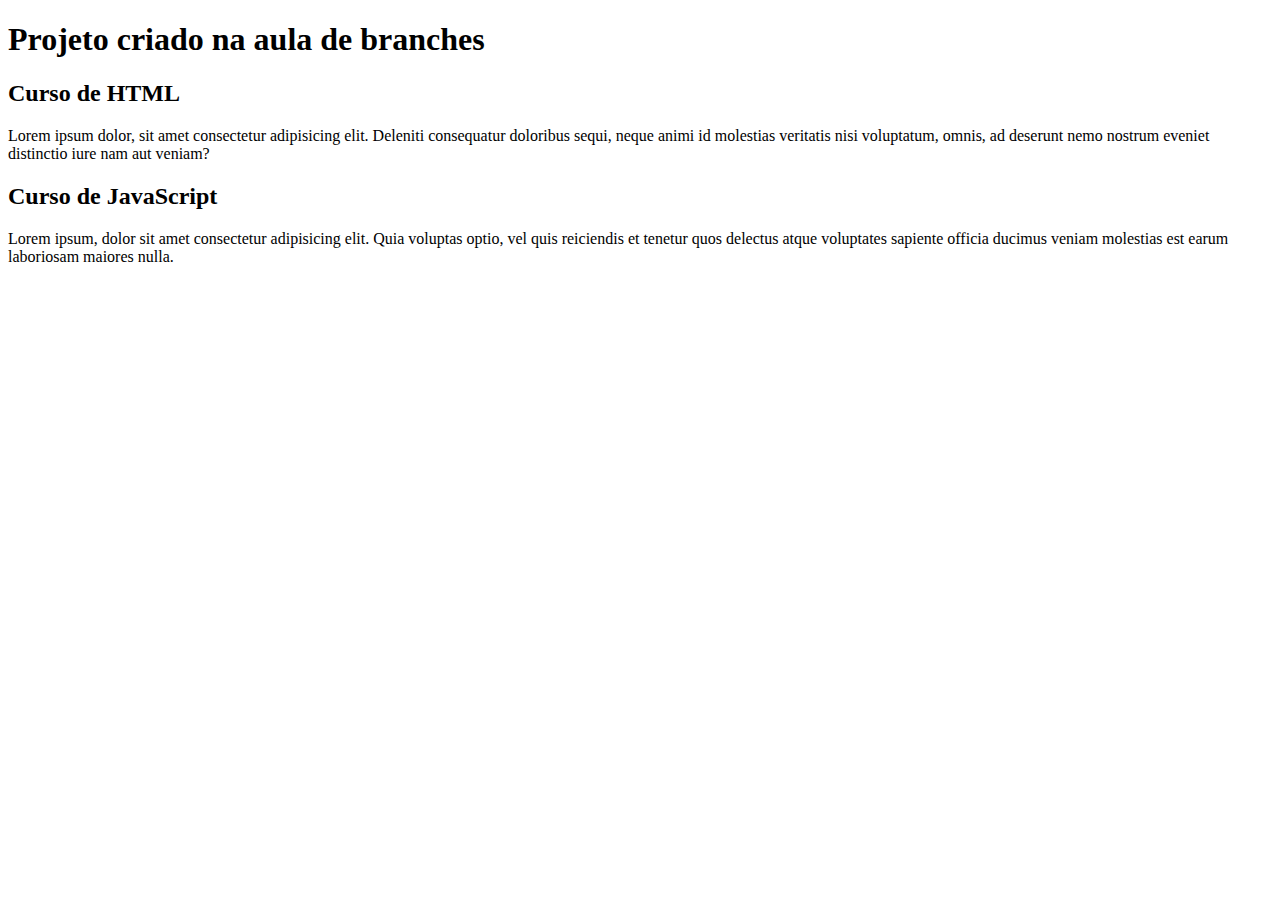
<file: index.html>
<!DOCTYPE html>
<html lang="pt-br">
<head>
    <meta charset="UTF-8">
    <meta name="viewport" content="width=device-width, initial-scale=1.0">
    <title>Projeto site</title>
</head>
<body>
    <header>
        <h1>Projeto criado na aula de branches</h1>
    </header>
    <main>
        <section>
            <h2>Curso de HTML</h2>
            <p>Lorem ipsum dolor, sit amet consectetur adipisicing elit. Deleniti consequatur doloribus sequi, neque animi id molestias veritatis nisi voluptatum, omnis, ad deserunt nemo nostrum eveniet distinctio iure nam aut veniam?</p>
        </section>
        <section>
            <h2>Curso de JavaScript</h2>
            <p>Lorem ipsum, dolor sit amet consectetur adipisicing elit. Quia voluptas optio, vel quis reiciendis et tenetur quos delectus atque voluptates sapiente officia ducimus veniam molestias est earum laboriosam maiores nulla.</p>
        </section>
    </main>
    
</body>
</html>
</file>
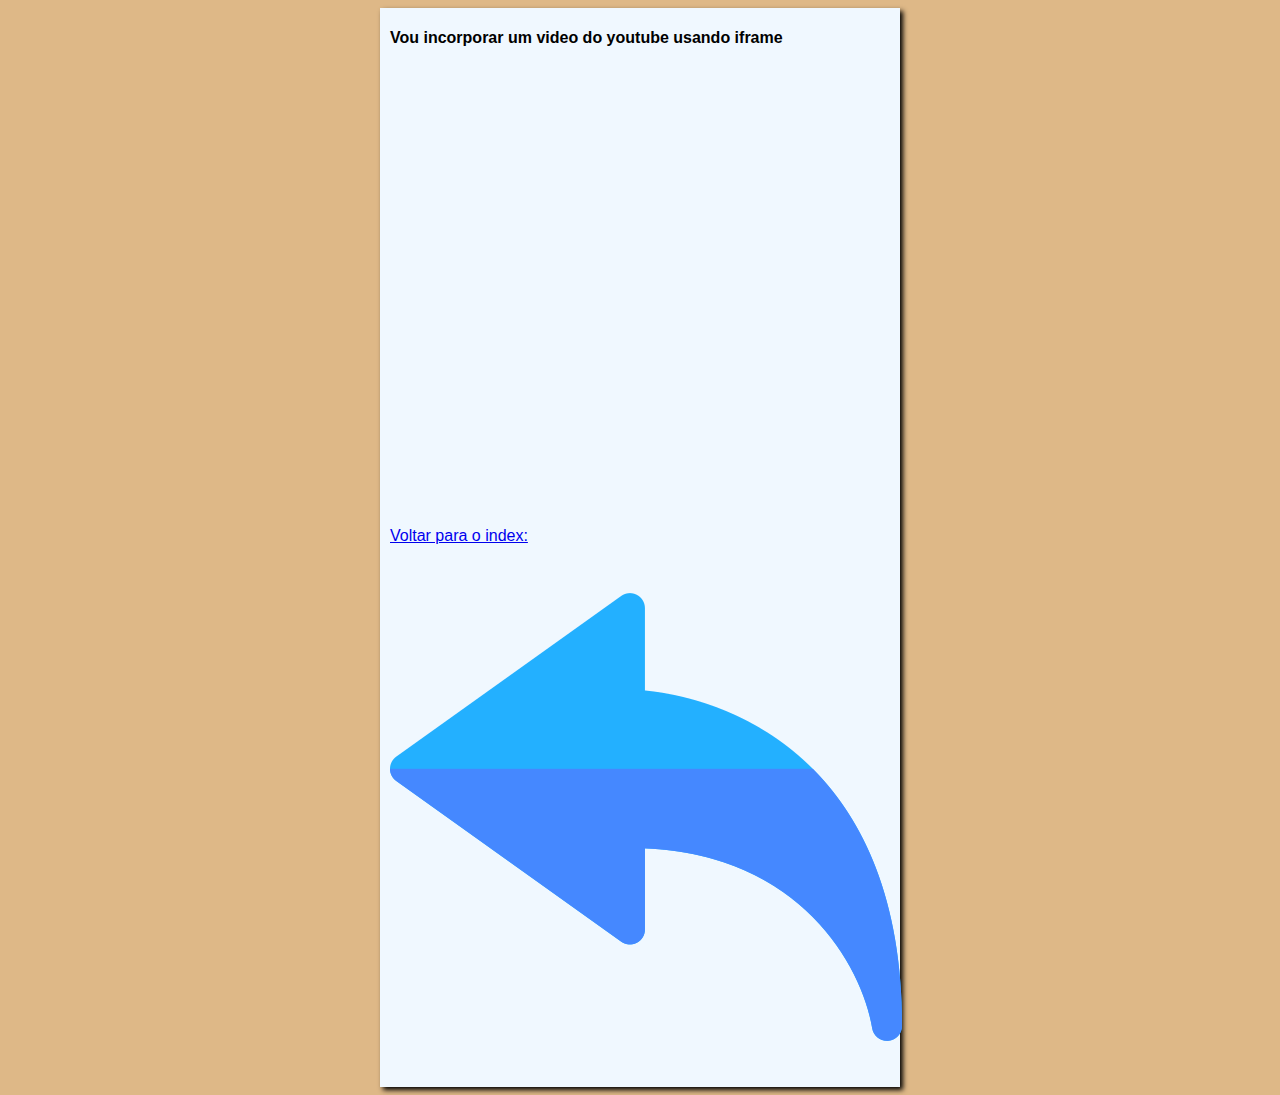
<file: site2.html>
<!DOCTYPE html>
<html lang="pt-br">
<head>
    <meta charset="UTF-8">
    <meta name="viewport" content="width=device-width, initial-scale=1.0">
    <link rel="stylesheet" href="style.css">
    <title>Site para visita</title>
</head>
<body>
    <main>
        <section>
            <h1>Vou incorporar um video do youtube usando iframe</h1>
        </section>
        <section>
            <iframe width="450px" height="450px" src="https://www.youtube.com/embed/Ejkb_YpuHWs?list=PLHz_AreHm4dkZ9-atkcmcBaMZdmLHft8n" title="Começa aqui o novo @CursoemVideo de HTML5 e CSS3" frameborder="0" allow="accelerometer; autoplay; clipboard-write; encrypted-media; gyroscope; picture-in-picture; web-share" referrerpolicy="strict-origin-when-cross-origin" allowfullscreen></iframe>
            <div class="link">
                <a class="link" href="index.html">
                <p>Voltar para o index:</p>
                    <img src="imagens/de-volta.png" alt="imagem de uma seta voltando">
                </a>    
            </div>
        </section>

    </main>

    
</body>
</html>
</file>
<file: style.css>
*{
    font-family: Arial, Helvetica, sans-serif;
    font-size: 16px;
}

body{
    background-color: burlywood;
}

main{
    background-color: aliceblue;
    width: 500px;
    margin: auto;
    padding: 10px;
    box-shadow: 3px 3px 5px black;
}
</file>
